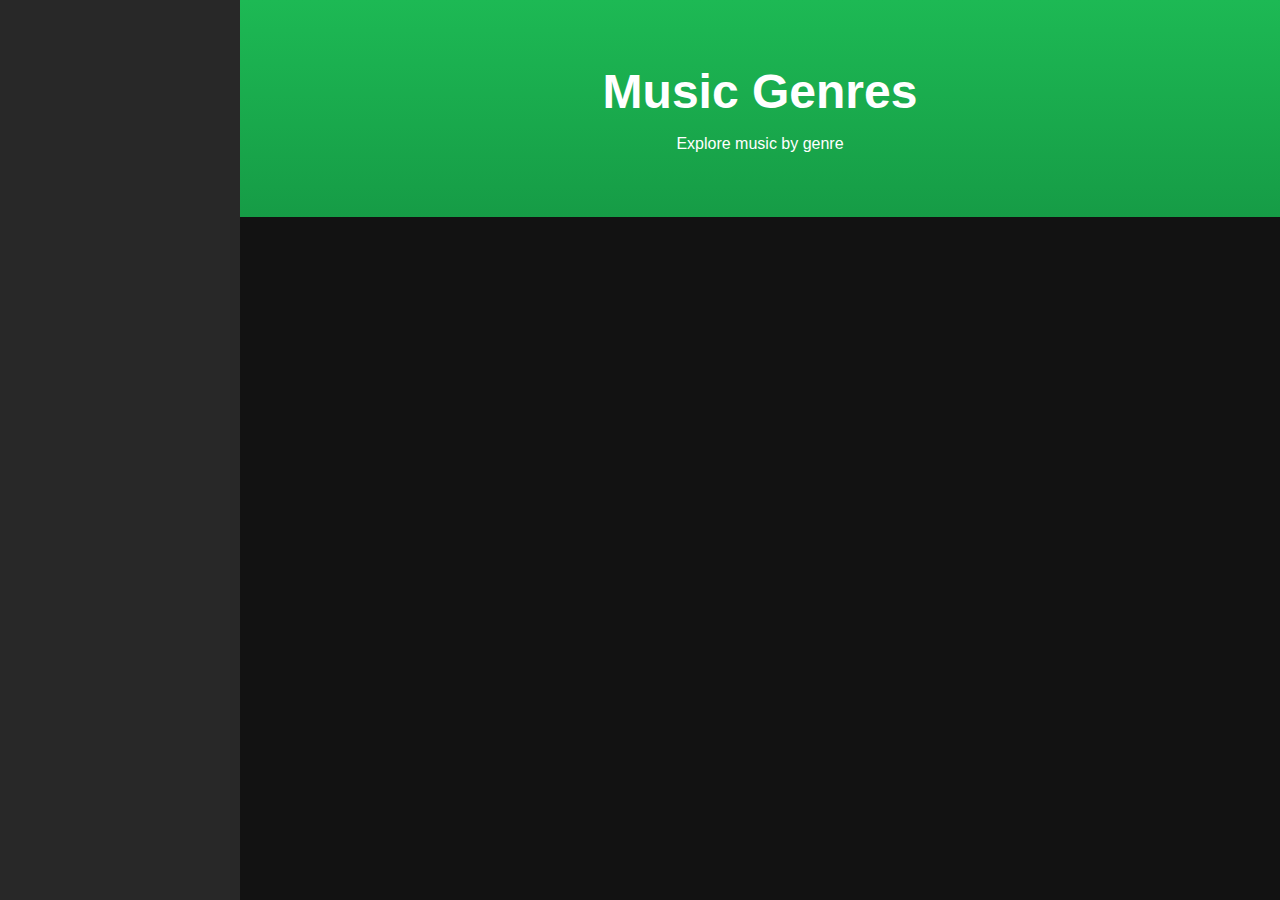
<file: Music store/Music store page/genres.html>
<!DOCTYPE html>
<html lang="en">
<head>
    <meta charset="UTF-8">
    <meta name="viewport" content="width=device-width, initial-scale=1.0">
    <title>Genres - Melody Store</title>
    <link rel="stylesheet" href="./styles.css">
    <link rel="stylesheet" href="https://cdnjs.cloudflare.com/ajax/libs/font-awesome/6.0.0/css/all.min.css">
</head>
<body class="light-mode">
    <!-- Same navbar as index.html -->
    <nav class="navbar">
        <!-- ... navbar content ... -->
    </nav>

    <main>
        <section class="genres-header">
            <h1>Music Genres</h1>
            <p>Explore music by genre</p>
        </section>

        <section class="genres-grid">
            <!-- Genre cards will be added here -->
        </section>
    </main>

    <!-- Include music player and other components -->
    <script src="./script.js"></script>
</body>
</html>
</file>
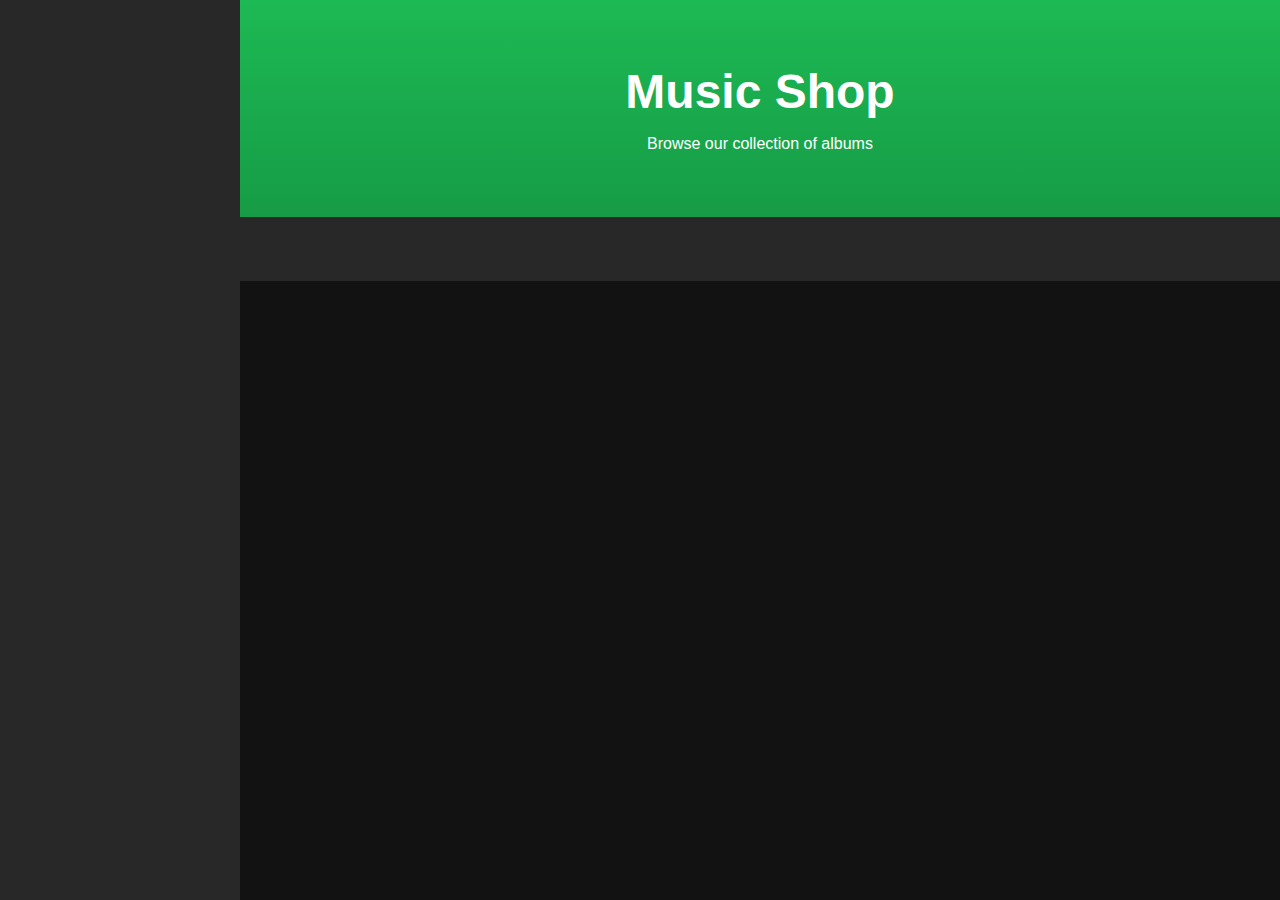
<file: Music store/Music store page/shop.html>
<!DOCTYPE html>
<html lang="en">
<head>
    <meta charset="UTF-8">
    <meta name="viewport" content="width=device-width, initial-scale=1.0">
    <title>Shop - Melody Store</title>
    <link rel="stylesheet" href="./styles.css">
    <link rel="stylesheet" href="https://cdnjs.cloudflare.com/ajax/libs/font-awesome/6.0.0/css/all.min.css">
</head>
<body class="light-mode">
    <!-- Same navbar as index.html -->
    <nav class="navbar">
        <!-- ... navbar content ... -->
    </nav>

    <main>
        <section class="shop-header">
            <h1>Music Shop</h1>
            <p>Browse our collection of albums</p>
        </section>

        <!-- Music Categories & Filters -->
        <section class="filters">
            <div class="filter-group">
                <!-- ... filters ... -->
            </div>
        </section>

        <!-- Product Grid -->
        <section class="shop-grid">
            <div class="product-grid horizontal">
                <!-- Products will be added dynamically -->
            </div>
        </section>
    </main>

    <!-- Include music player and other components -->
    <script src="./script.js"></script>
</body>
</html>
</file>
<file: Music store/Music store page/styles.css>
/* General Styles */
* {
    margin: 0;
    padding: 0;
    box-sizing: border-box;
}

body {
    font-family: 'Arial', sans-serif;
    transition: background-color 0.3s, color 0.3s;
    background-color: var(--bg-color);
    color: var(--text-color);
}

/* Updated Theme Colors for Spotify/Netflix vibe */
body.light-mode {
    --bg-color: #121212;
    --text-color: #ffffff;
    --primary-color: #1DB954; /* Spotify green */
    --secondary-color: #282828;
    --accent-color: #B3B3B3;
    --card-shadow: 0 8px 16px rgba(0,0,0,0.3);
    --hover-bg: #2a2a2a;
    --gradient-bg: linear-gradient(to bottom, #1DB954, #169c46);
}

body.dark-mode {
    --bg-color: #000000;
    --text-color: #ffffff;
    --primary-color: #E50914; /* Netflix red */
    --secondary-color: #141414;
    --accent-color: #B3B3B3;
    --card-shadow: 0 8px 16px rgba(0,0,0,0.5);
    --hover-bg: #2a2a2a;
    --gradient-bg: linear-gradient(to bottom, #E50914, #b30710);
}

/* Updated Navbar */
.navbar {
    position: fixed;
    top: 0;
    left: 0; /* Changed to left side like Spotify */
    height: 100vh;
    width: 240px;
    background-color: var(--secondary-color);
    padding: 2rem 1rem;
    z-index: 1000;
    display: flex;
    flex-direction: column;
}

.logo {
    font-size: 2rem;
    font-weight: bold;
    color: var(--primary-color);
    margin-bottom: 2rem;
    display: flex;
    align-items: center;
    gap: 10px;
}

.nav-links {
    display: flex;
    flex-direction: column;
    gap: 0.5rem;
}

.nav-links a {
    padding: 0.8rem 1rem;
    color: var(--accent-color);
    text-decoration: none;
    border-radius: 4px;
    transition: all 0.3s ease;
    font-weight: 500;
}

.nav-links a:hover,
.nav-links a.active {
    color: var(--text-color);
    background-color: var(--hover-bg);
}

.nav-links a i {
    margin-right: 12px;
    font-size: 1.2rem;
}

.theme-toggle {
    margin-top: auto;
    background: none;
    border: none;
    color: var(--text-color);
    font-size: 1.2rem;
    cursor: pointer;
    padding: 0.8rem;
    border-radius: 8px;
    transition: all 0.3s ease;
}

.theme-toggle:hover {
    background-color: var(--secondary-color);
}

/* Updated Main Content */
main {
    margin-left: 240px;
    min-height: 100vh;
    background: var(--bg-color);
    padding-bottom: 100px;
}

/* Updated Hero Section */
.hero {
    height: 70vh;
    position: relative;
    background: var(--gradient-bg);
    padding: 2rem;
    display: flex;
    align-items: center;
}

.hero::before {
    content: '';
    position: absolute;
    top: 0;
    left: 0;
    right: 0;
    bottom: 0;
    background: rgba(0,0,0,0.4);
}

.hero-content {
    position: relative;
    z-index: 2;
    max-width: 800px;
}

.hero-content h1 {
    font-size: 4rem;
    margin-bottom: 1rem;
    font-weight: 800;
}

.shop-now {
    padding: 1rem 2rem;
    font-size: 1.1rem;
    background-color: var(--primary-color);
    color: white;
    border: none;
    border-radius: 50px;
    cursor: pointer;
    transition: transform 0.3s ease;
}

.shop-now:hover {
    transform: scale(1.05);
}

/* Updated Featured Section */
.featured {
    padding: 4rem 2rem;
    background: var(--secondary-color);
    position: relative;
}

.featured h2 {
    font-size: 2.5rem;
    margin-bottom: 2rem;
    text-align: center;
    color: var(--text-color);
}

.featured-grid {
    display: grid;
    grid-template-columns: repeat(auto-fit, minmax(300px, 1fr));
    gap: 2rem;
    max-width: 1400px;
    margin: 0 auto;
}

.featured-card {
    position: relative;
    border-radius: 12px;
    overflow: hidden;
    aspect-ratio: 1;
    cursor: pointer;
    transition: transform 0.3s ease;
}

.featured-card:hover {
    transform: translateY(-10px);
}

.featured-card img {
    width: 100%;
    height: 100%;
    object-fit: cover;
    transition: transform 0.5s ease;
}

.featured-card:hover img {
    transform: scale(1.1);
}

.featured-info {
    position: absolute;
    bottom: 0;
    left: 0;
    right: 0;
    padding: 2rem;
    background: linear-gradient(transparent, rgba(0,0,0,0.9));
    transform: translateY(70px);
    transition: transform 0.3s ease;
}

.featured-card:hover .featured-info {
    transform: translateY(0);
}

.featured-info h3 {
    color: white;
    font-size: 1.5rem;
    margin-bottom: 0.5rem;
}

.featured-info p {
    color: var(--accent-color);
    margin-bottom: 1rem;
}

.play-featured {
    width: 100%;
    padding: 1rem;
    background: var(--primary-color);
    color: white;
    border: none;
    border-radius: 50px;
    font-size: 1rem;
    cursor: pointer;
    transition: all 0.3s ease;
    display: flex;
    align-items: center;
    justify-content: center;
    gap: 0.5rem;
    opacity: 0;
    transform: translateY(20px);
}

.featured-card:hover .play-featured {
    opacity: 1;
    transform: translateY(0);
}

.play-featured:hover {
    background: white;
    color: var(--primary-color);
    transform: scale(1.05);
}

/* Updated Product Cards */
.product-card {
    position: relative;
    overflow: hidden;
}

.product-card img {
    transition: transform 0.5s ease;
}

.product-card:hover img {
    transform: scale(1.05);
}

.product-info {
    position: relative;
    background: linear-gradient(to top, var(--bg-color), transparent);
    margin-top: -80px;
}

.product-info h3 {
    font-size: 1.2rem;
    margin-bottom: 0.5rem;
    color: var(--text-color);
}

.rating {
    color: #ffd700;
    margin: 0.5rem 0;
}

.price {
    font-size: 1.25rem;
    font-weight: bold;
    color: var(--accent-color);
    margin: 0.5rem 0;
}

.add-to-cart-btn {
    position: relative;
    overflow: hidden;
}

.add-to-cart-btn::before {
    content: '';
    position: absolute;
    top: 50%;
    left: 50%;
    width: 0;
    height: 0;
    background: rgba(255,255,255,0.2);
    border-radius: 50%;
    transform: translate(-50%, -50%);
    transition: width 0.6s ease, height 0.6s ease;
}

.add-to-cart-btn:active::before {
    width: 300px;
    height: 300px;
}

.add-to-cart-btn.added {
    background: var(--accent-color);
    pointer-events: none;
}

.add-to-cart-btn.added i {
    animation: bounce 0.5s ease;
}

@keyframes bounce {
    0%, 100% { transform: scale(1); }
    50% { transform: scale(1.2); }
}

/* Updated Music Player */
.music-player {
    position: fixed;
    bottom: 0;
    left: 240px;
    right: 0;
    height: 100px;
    background: rgba(23, 23, 23, 0.98);
    backdrop-filter: blur(10px);
    border-top: 1px solid rgba(255,255,255,0.1);
    padding: 0 2rem;
    display: grid;
    grid-template-columns: 1fr 2fr 1fr;
    align-items: center;
    z-index: 100;
}

.now-playing {
    display: flex;
    align-items: center;
    gap: 1rem;
}

.now-playing img {
    width: 70px;
    height: 70px;
    border-radius: 8px;
    object-fit: cover;
    box-shadow: 0 4px 8px rgba(0,0,0,0.3);
}

.track-info {
    flex-grow: 1;
}

.track-name {
    font-weight: 600;
    margin-bottom: 0.3rem;
    color: var(--text-color);
}

.artist-name {
    color: var(--accent-color);
    font-size: 0.9rem;
}

.player-center {
    display: flex;
    flex-direction: column;
    align-items: center;
    gap: 0.5rem;
}

.player-controls {
    display: flex;
    align-items: center;
    gap: 1.5rem;
}

.player-controls button {
    background: none;
    border: none;
    color: var(--accent-color);
    cursor: pointer;
    transition: all 0.3s ease;
    font-size: 1.1rem;
}

.player-controls button:hover {
    color: var(--text-color);
    transform: scale(1.1);
}

.play-btn {
    width: 45px;
    height: 45px;
    border-radius: 50%;
    background: var(--primary-color);
    color: white !important;
    display: flex;
    align-items: center;
    justify-content: center;
    font-size: 1.2rem;
    transition: transform 0.3s ease !important;
}

.play-btn:hover {
    transform: scale(1.1) !important;
    box-shadow: 0 0 20px var(--primary-color);
}

.progress-container {
    width: 100%;
    display: flex;
    align-items: center;
    gap: 1rem;
    color: var(--accent-color);
    font-size: 0.8rem;
}

.progress-bar {
    flex-grow: 1;
    height: 4px;
    background: rgba(255,255,255,0.1);
    border-radius: 2px;
    cursor: pointer;
    position: relative;
}

.progress {
    height: 100%;
    background: var(--primary-color);
    border-radius: 2px;
    position: relative;
    transition: width 0.1s linear;
}

.progress::after {
    content: '';
    position: absolute;
    right: -5px;
    top: 50%;
    transform: translateY(-50%);
    width: 10px;
    height: 10px;
    background: white;
    border-radius: 50%;
    opacity: 0;
    transition: opacity 0.2s;
}

.progress-bar:hover .progress::after {
    opacity: 1;
}

.player-right {
    display: flex;
    align-items: center;
    justify-content: flex-end;
    gap: 1rem;
}

.volume-control {
    display: flex;
    align-items: center;
    gap: 0.5rem;
    width: 150px;
}

.volume-btn {
    background: none;
    border: none;
    color: var(--accent-color);
    cursor: pointer;
    transition: color 0.3s ease;
}

.volume-btn:hover {
    color: var(--text-color);
}

.volume-slider {
    flex-grow: 1;
    height: 4px;
    background: rgba(255,255,255,0.1);
    border-radius: 2px;
    cursor: pointer;
    position: relative;
}

.volume-progress {
    width: 70%;
    height: 100%;
    background: var(--accent-color);
    border-radius: 2px;
    position: relative;
}

.player-actions {
    display: flex;
    gap: 1rem;
}

.action-btn {
    background: none;
    border: none;
    color: var(--accent-color);
    cursor: pointer;
    transition: all 0.3s ease;
}

.action-btn:hover {
    color: var(--text-color);
}

.action-btn.active {
    color: var(--primary-color);
}

/* Queue Popup */
.queue-popup {
    position: absolute;
    bottom: 100%;
    right: 0;
    width: 300px;
    background: var(--secondary-color);
    border-radius: 12px;
    box-shadow: 0 -4px 20px rgba(0,0,0,0.3);
    padding: 1rem;
    display: none;
}

.queue-popup.active {
    display: block;
}

.queue-header {
    display: flex;
    justify-content: space-between;
    align-items: center;
    margin-bottom: 1rem;
}

.queue-list {
    max-height: 300px;
    overflow-y: auto;
}

.queue-item {
    display: flex;
    align-items: center;
    padding: 0.8rem;
    border-radius: 8px;
    cursor: pointer;
    transition: all 0.3s ease;
    gap: 1rem;
}

.queue-item:hover {
    background: var(--hover-bg);
}

.queue-item.playing {
    background: var(--primary-color);
}

.queue-item.playing .queue-item-info h4,
.queue-item.playing .queue-item-info p {
    color: white;
}

.queue-item img {
    width: 48px;
    height: 48px;
    border-radius: 4px;
    object-fit: cover;
}

.queue-item-info {
    flex-grow: 1;
}

.queue-item-info h4 {
    font-size: 0.9rem;
    margin-bottom: 0.2rem;
    color: var(--text-color);
}

.queue-item-info p {
    font-size: 0.8rem;
    color: var(--accent-color);
}

.queue-item-play {
    background: none;
    border: none;
    color: var(--accent-color);
    cursor: pointer;
    transition: all 0.3s ease;
    opacity: 0;
}

.queue-item:hover .queue-item-play {
    opacity: 1;
}

/* Updated Filter Section */
.filters {
    padding: 2rem;
    background: var(--secondary-color);
    position: sticky;
    top: 0;
    z-index: 90;
    backdrop-filter: blur(10px);
}

.filter-group {
    display: flex;
    gap: 1rem;
    max-width: 1200px;
    margin: 0 auto;
    align-items: center;
}

.filter-group select {
    padding: 0.8rem 1.5rem;
    background: var(--bg-color);
    color: var(--text-color);
    border: 1px solid var(--accent-color);
    border-radius: 25px;
    cursor: pointer;
    font-size: 0.9rem;
    transition: all 0.3s ease;
    min-width: 150px;
}

.filter-group select:hover {
    border-color: var(--primary-color);
    box-shadow: 0 0 0 2px rgba(29, 185, 84, 0.1);
}

.filter-group select:focus {
    outline: none;
    border-color: var(--primary-color);
}

/* Music Grid Layout */
.music-grid {
    display: grid;
    grid-template-columns: repeat(auto-fill, minmax(180px, 1fr));
    gap: 1.5rem;
    padding: 2rem;
    max-width: 1400px;
    margin: 0 auto;
}

.music-card {
    background: var(--secondary-color);
    border-radius: 8px;
    overflow: hidden;
    transition: all 0.3s ease;
    cursor: pointer;
}

.music-card:hover {
    transform: translateY(-5px);
    box-shadow: var(--card-shadow);
}

.music-card img {
    width: 100%;
    aspect-ratio: 1;
    object-fit: cover;
    transition: transform 0.3s ease;
}

.music-card:hover img {
    transform: scale(1.05);
}

.music-info {
    padding: 1rem;
}

.music-info h3 {
    font-size: 1rem;
    margin-bottom: 0.3rem;
    color: var(--text-color);
}

.music-info .artist {
    color: var(--accent-color);
    font-size: 0.9rem;
    margin-bottom: 0.5rem;
}

/* Enhanced Shopping Cart */
.cart-modal {
    position: fixed;
    top: 0;
    right: -400px;
    width: 400px;
    height: 100vh;
    background: var(--secondary-color);
    transition: right 0.3s ease;
    z-index: 1000;
    box-shadow: -5px 0 15px rgba(0,0,0,0.3);
}

.cart-modal.active {
    right: 0;
}

.cart-header {
    padding: 1.5rem;
    border-bottom: 1px solid var(--accent-color);
    display: flex;
    justify-content: space-between;
    align-items: center;
}

.cart-close {
    background: none;
    border: none;
    color: var(--text-color);
    font-size: 1.5rem;
    cursor: pointer;
    transition: color 0.3s ease;
}

.cart-close:hover {
    color: var(--primary-color);
}

.cart-items {
    padding: 1.5rem;
    max-height: calc(100vh - 200px);
    overflow-y: auto;
}

.cart-item {
    display: grid;
    grid-template-columns: auto 1fr auto;
    gap: 1rem;
    padding: 1rem;
    background: var(--bg-color);
    border-radius: 8px;
    margin-bottom: 1rem;
    transition: transform 0.3s ease;
}

.cart-item:hover {
    transform: translateX(-5px);
}

.cart-item img {
    width: 60px;
    height: 60px;
    border-radius: 4px;
    object-fit: cover;
}

.cart-item-info h4 {
    color: var(--text-color);
    margin-bottom: 0.3rem;
}

.cart-item-info p {
    color: var(--accent-color);
    font-size: 0.9rem;
}

.remove-btn {
    background: none;
    border: none;
    color: var(--accent-color);
    cursor: pointer;
    transition: color 0.3s ease;
}

.remove-btn:hover {
    color: #ff4444;
}

.cart-total {
    position: absolute;
    bottom: 0;
    left: 0;
    right: 0;
    padding: 1.5rem;
    background: var(--bg-color);
    border-top: 1px solid var(--accent-color);
}

.checkout-btn {
    width: 100%;
    padding: 1rem;
    background: var(--primary-color);
    color: white;
    border: none;
    border-radius: 25px;
    font-size: 1rem;
    cursor: pointer;
    transition: all 0.3s ease;
}

.checkout-btn:hover {
    transform: translateY(-2px);
    box-shadow: 0 5px 15px rgba(29, 185, 84, 0.3);
}

/* Footer */
footer {
    background-color: var(--secondary-color);
    padding: 3rem 2rem;
    margin-top: 4rem;
}

.footer-content {
    display: grid;
    grid-template-columns: repeat(3, 1fr);
    gap: 2rem;
}

.social-links a {
    margin-right: 1rem;
    color: var(--text-color);
    font-size: 1.5rem;
}

.newsletter-form input {
    padding: 0.5rem;
    margin-right: 0.5rem;
    border: 1px solid #ddd;
    border-radius: 4px;
}

.newsletter-form button {
    padding: 0.5rem 1rem;
    background-color: var(--primary-color);
    color: white;
    border: none;
    border-radius: 4px;
    cursor: pointer;
}

/* Responsive Design Updates */
@media (max-width: 768px) {
    .navbar {
        left: -240px;
        transition: left 0.3s ease;
    }

    .navbar.active {
        left: 0;
    }

    main {
        margin-left: 0;
    }

    .music-player {
        left: 0;
        grid-template-columns: 1fr;
        height: auto;
        padding: 1rem;
    }

    .hero-content h1 {
        font-size: 2.5rem;
    }
}

/* Menu Toggle for Mobile */
.menu-toggle {
    position: fixed;
    top: 1rem;
    left: 1rem;
    z-index: 1001;
    background: var(--primary-color);
    border: none;
    color: white;
    padding: 0.5rem;
    border-radius: 4px;
    cursor: pointer;
    display: none;
}

@media (max-width: 768px) {
    .menu-toggle {
        display: block;
    }
}

/* New Animations */
@keyframes slideIn {
    from { transform: translateX(100px); opacity: 0; }
    to { transform: translateX(0); opacity: 1; }
}

.nav-links a {
    animation: slideIn 0.5s ease-out forwards;
    opacity: 0;
}

.nav-links a:nth-child(1) { animation-delay: 0.1s; }
.nav-links a:nth-child(2) { animation-delay: 0.2s; }
.nav-links a:nth-child(3) { animation-delay: 0.3s; }
.nav-links a:nth-child(4) { animation-delay: 0.4s; }

/* Add animations */
@keyframes fadeIn {
    from { opacity: 0; transform: translateY(20px); }
    to { opacity: 1; transform: translateY(0); }
}

.product-card {
    animation: fadeIn 0.5s ease-out;
}

/* Updated Product Grid for Horizontal Layout */
.product-grid.horizontal {
    display: flex;
    flex-wrap: wrap;
    gap: 2rem;
    padding: 2rem;
    max-width: 1400px;
    margin: 0 auto;
}

.product-card {
    flex: 0 0 300px; /* Fixed width for cards */
    display: flex;
    flex-direction: column;
    background: var(--secondary-color);
    border-radius: 12px;
    overflow: hidden;
    transition: all 0.3s ease;
}

.product-card img {
    width: 100%;
    height: 300px;
    object-fit: cover;
}

.product-info {
    padding: 1.5rem;
    display: flex;
    flex-direction: column;
    flex-grow: 1;
    justify-content: space-between;
}

.product-info .title-section {
    margin-bottom: 1rem;
}

.product-info .price-section {
    display: flex;
    align-items: center;
    justify-content: space-between;
    margin-bottom: 1rem;
}

.add-to-cart-btn {
    width: 100%;
    padding: 1rem;
    margin-top: auto;
    background: var(--primary-color);
    color: white;
    border: none;
    border-radius: 8px;
    font-size: 1rem;
    cursor: pointer;
    transition: all 0.3s ease;
    display: flex;
    align-items: center;
    justify-content: center;
    gap: 0.5rem;
}

/* Genre Page Styles */
.genres-grid {
    display: grid;
    grid-template-columns: repeat(auto-fit, minmax(250px, 1fr));
    gap: 2rem;
    padding: 2rem;
    max-width: 1400px;
    margin: 0 auto;
}

.genre-card {
    position: relative;
    height: 200px;
    border-radius: 12px;
    overflow: hidden;
    cursor: pointer;
}

.genre-card img {
    width: 100%;
    height: 100%;
    object-fit: cover;
    transition: transform 0.3s ease;
}

.genre-card:hover img {
    transform: scale(1.1);
}

.genre-info {
    position: absolute;
    bottom: 0;
    left: 0;
    right: 0;
    padding: 1.5rem;
    background: linear-gradient(transparent, rgba(0,0,0,0.8));
    color: white;
}

/* Page Headers */
.shop-header,
.genres-header {
    padding: 4rem 2rem;
    background: var(--gradient-bg);
    color: white;
    text-align: center;
}

.shop-header h1,
.genres-header h1 {
    font-size: 3rem;
    margin-bottom: 1rem;
}

/* Updated Navigation */
.nav-links a {
    position: relative;
}

.nav-links a.active {
    color: var(--primary-color);
}

.nav-links a.active::after {
    content: '';
    position: absolute;
    left: 0;
    bottom: -2px;
    width: 100%;
    height: 2px;
    background: var(--primary-color);
}

/* Cart Notification */
.cart-notification {
    position: fixed;
    top: 20px;
    right: 20px;
    background: var(--primary-color);
    color: white;
    padding: 1rem 2rem;
    border-radius: 50px;
    box-shadow: 0 4px 12px rgba(0,0,0,0.15);
    transform: translateX(200%);
    transition: transform 0.3s ease;
    z-index: 1000;
    display: flex;
    align-items: center;
    gap: 0.5rem;
}

.cart-notification.show {
    transform: translateX(0);
}

.cart-notification i {
    font-size: 1.2rem;
}

/* Progress Bar Interaction */
.progress-bar {
    cursor: pointer;
    position: relative;
}

.progress-bar:hover .progress::after {
    transform: scale(1.5);
}

.progress-time {
    position: absolute;
    top: -25px;
    background: var(--secondary-color);
    padding: 0.3rem 0.6rem;
    border-radius: 4px;
    font-size: 0.8rem;
    opacity: 0;
    transition: opacity 0.2s;
    pointer-events: none;
}

.progress-bar:hover .progress-time {
    opacity: 1;
}

/* Volume Control */
.volume-control {
    position: relative;
}

.volume-slider {
    cursor: pointer;
}

.volume-slider:hover .volume-progress::after {
    content: '';
    position: absolute;
    right: -5px;
    top: 50%;
    transform: translateY(-50%);
    width: 10px;
    height: 10px;
    background: var(--accent-color);
    border-radius: 50%;
}

/* Responsive Design & Mobile Optimization */
@media screen and (max-width: 1024px) {
    .navbar {
        width: 200px;
    }

    main {
        margin-left: 200px;
    }

    .music-player {
        left: 200px;
    }

    .product-grid.horizontal {
        gap: 1rem;
    }

    .product-card {
        flex: 0 0 250px;
    }
}

@media screen and (max-width: 768px) {
    /* Mobile Navigation */
    .navbar {
        width: 100%;
        height: 60px;
        flex-direction: row;
        padding: 0 1rem;
        bottom: auto;
        align-items: center;
        justify-content: space-between;
        background: rgba(23, 23, 23, 0.98);
        backdrop-filter: blur(10px);
    }

    .logo {
        margin: 0;
        font-size: 1.5rem;
    }

    .nav-links {
        position: fixed;
        top: 60px;
        left: 0;
        right: 0;
        background: var(--secondary-color);
        padding: 1rem;
        transform: translateY(-100%);
        transition: transform 0.3s ease;
        z-index: 99;
    }

    .nav-links.active {
        transform: translateY(0);
    }

    .theme-toggle {
        margin: 0;
    }

    /* Mobile Main Content */
    main {
        margin-left: 0;
        margin-top: 60px;
        padding-bottom: 120px;
    }

    /* Mobile Hero Section */
    .hero {
        height: 50vh;
    }

    .hero-content h1 {
        font-size: 2rem;
    }

    /* Mobile Featured Section */
    .featured-grid {
        grid-template-columns: 1fr;
        padding: 1rem;
    }

    .featured-card {
        aspect-ratio: 16/9;
    }

    /* Mobile Product Grid */
    .product-grid.horizontal {
        justify-content: center;
    }

    .product-card {
        flex: 0 0 100%;
        max-width: 350px;
    }

    /* Mobile Filters */
    .filter-group {
        flex-wrap: wrap;
        justify-content: center;
    }

    .filter-group select {
        width: calc(50% - 0.5rem);
        min-width: auto;
    }

    /* Mobile Music Player */
    .music-player {
        left: 0;
        height: auto;
        padding: 0.5rem;
        grid-template-columns: 1fr;
        gap: 0.5rem;
        bottom: 0;
    }

    .now-playing {
        justify-content: space-between;
    }

    .now-playing img {
        width: 50px;
        height: 50px;
    }

    .player-center {
        order: -1;
    }

    .player-controls {
        gap: 1rem;
    }

    .progress-container {
        padding: 0 1rem;
    }

    .player-right {
        display: none;
    }

    /* Mobile Cart */
    .cart-modal {
        width: 100%;
        right: -100%;
    }

    .cart-modal.active {
        right: 0;
    }

    /* Mobile Queue */
    .queue-popup {
        width: 100%;
        left: 0;
    }

    /* Mobile Footer */
    .footer-content {
        grid-template-columns: 1fr;
        text-align: center;
    }

    .social-links {
        justify-content: center;
    }

    .newsletter-form {
        justify-content: center;
    }
}

/* Small Mobile Devices */
@media screen and (max-width: 480px) {
    .hero-content h1 {
        font-size: 1.5rem;
    }

    .filter-group select {
        width: 100%;
    }

    .product-card {
        margin: 0 1rem;
    }

    .featured-info h3 {
        font-size: 1.2rem;
    }

    .cart-notification {
        width: 90%;
        left: 5%;
        right: 5%;
        transform: translateY(-200%);
    }

    .cart-notification.show {
        transform: translateY(0);
    }
}

/* Landscape Mode */
@media screen and (max-height: 480px) and (orientation: landscape) {
    .hero {
        height: 100vh;
    }

    .music-player {
        grid-template-columns: 1fr 2fr;
        height: 70px;
    }

    .player-right {
        display: flex;
    }

    .nav-links {
        display: flex;
        flex-direction: row;
        justify-content: space-around;
        padding: 0.5rem;
    }
}

/* Default Album Cover */
.default-album-art {
    background: linear-gradient(45deg, var(--primary-color), var(--secondary-color));
    display: flex;
    align-items: center;
    justify-content: center;
    color: white;
    font-size: 2rem;
}

.default-album-art i {
    opacity: 0.5;
}

/* Loading States */
.loading-skeleton {
    background: linear-gradient(90deg, 
        var(--secondary-color) 25%, 
        var(--hover-bg) 50%, 
        var(--secondary-color) 75%
    );
    background-size: 200% 100%;
    animation: loading 1.5s infinite;
}

@keyframes loading {
    0% { background-position: 200% 0; }
    100% { background-position: -200% 0; }
}

/* Touch Optimizations */
@media (hover: none) {
    .product-card:hover {
        transform: none;
    }

    .featured-card:hover {
        transform: none;
    }

    .featured-info {
        transform: translateY(0);
        background: linear-gradient(transparent, rgba(0,0,0,0.9));
    }

    .play-featured {
        opacity: 1;
        transform: translateY(0);
    }

    .add-to-cart-btn {
        opacity: 1;
    }

    .queue-item-play {
        opacity: 0.7;
    }
}
</file>
